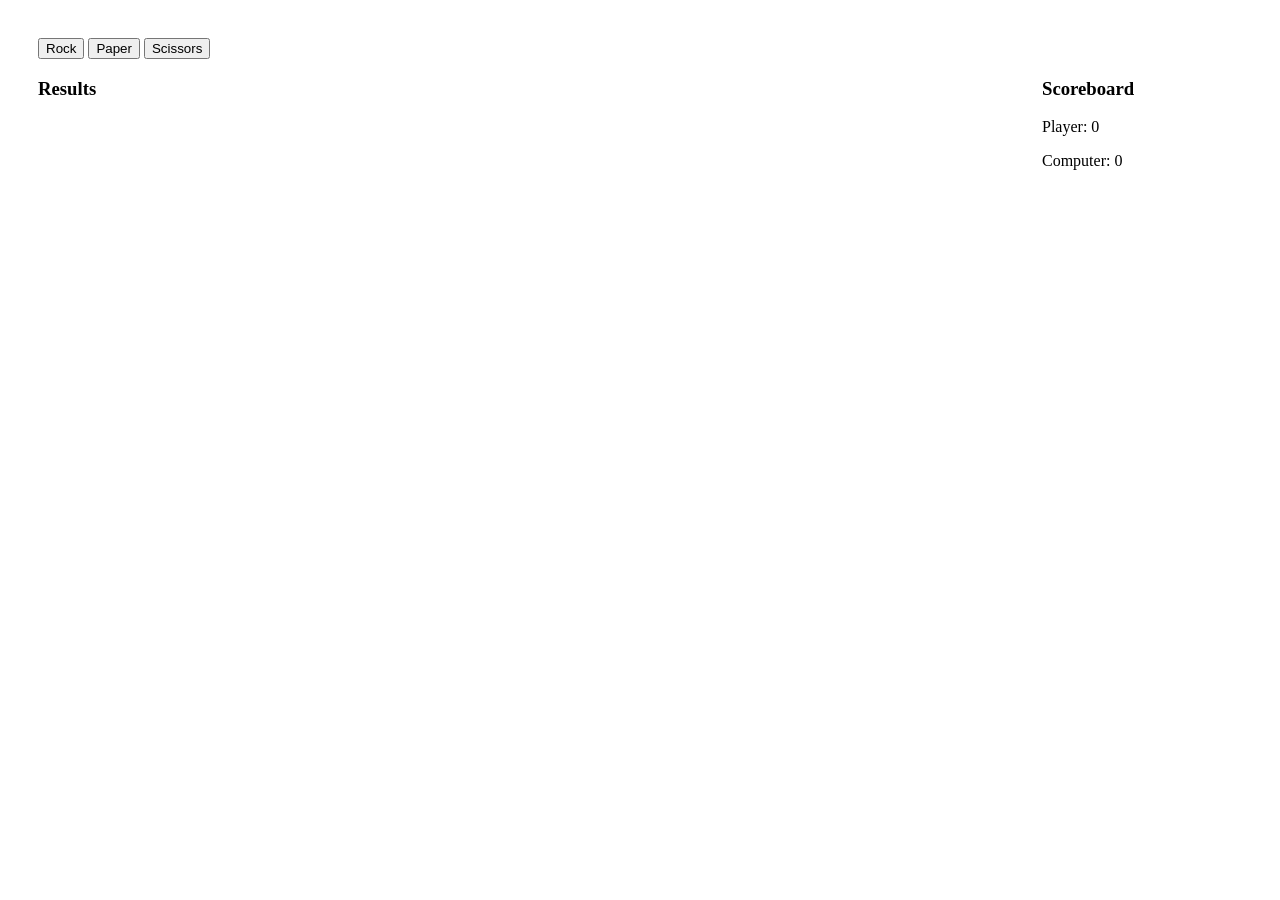
<file: index.html>
<!DOCTYPE html>
<html>
 <head>
  <meta charset="utf-8"></meta>
  <title>Rock, Paper, Scissors</title>
  <script src="./odin-janken.js" type="text/javascript" defer></script>
  <link rel="stylesheet" href="./style.css">
 </head>
 <body>
  <div id="selections">
   <button class="playerinput" id="Rock">Rock</button>
   <button class="playerinput" id="Paper">Paper</button>
   <button class="playerinput" id="Scissors">Scissors</button>
  </div>
  <div id="output">
   <div id="results">
    <h3>Results</h3>
   </div>
   <div id="scoreboard">
    <h3>Scoreboard</h3>
    <div id="scores">
     <p>Player: 0</p>
     <p>Computer: 0</p>
    </div>
   </div>
  </div>
 </body>
</html>
</file>
<file: style.css>
h3 {
 padding: 0;
 margin: 1 0;
}

p{
 padding: 0;
 margin: 1 0;
}

body {
 padding: 30px;
}

#output {
 display: flex;
 justify-content: space-between;
}

#results {
 min-width:300px;
}

#scoreboard {
 min-width: 200px;
}
</file>
